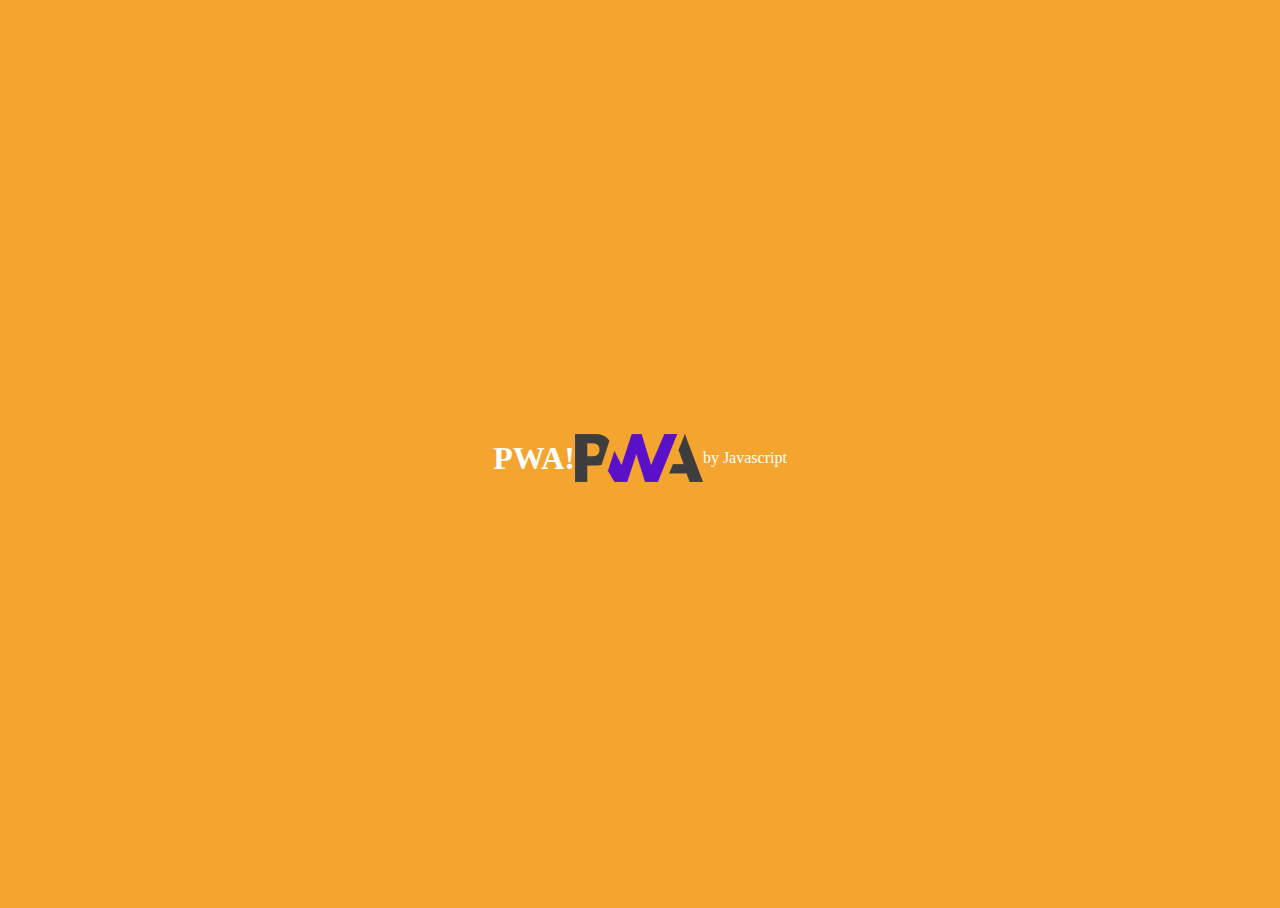
<file: index.html>
<!DOCTYPE html>
<html lang="ko">
<head>
    <meta charset="UTF-8">
    <!-- 매니페스트 파일 연결, 테마색상 변경 -->
    <link rel="manifest" href="manifest.json">
    <meta name="theme-color" content="#ffffff">

    <!-- 뷰포트, 파비콘 설정 -->
    <meta name="viewport" content="width=device-width, initial-scale=1.0">
    <link rel="shortcut icon" href="images/icons/favvicon.ico">
    <link rel="icon" type="image/png" sizes="16x16" href="images/icons/favicon-16x16.png">
    <link rel="icon" type="image/png" sizes="32x32" href="images/icons/favicon-32x32.png">

    <meta http-equiv="X-UA-Compatible" content="IE=edge">
    <title>PWA by JS</title>
    <style>
        html, body {
            /* html, body 높이를 100%로 고정 */
            height: 100%; 
            background-color: #F3A530;
            color: #ffffff;
        }
        .container {
            height: 100%; 
            display: flex;
            justify-content: center;
            align-items: center;
        }
    </style>
</head>
<body>
    <div class="container">
        <h1>PWA!</h1>
        <img src="./images/hello-pwa.png" alt="">
        <p>by Javascript</p>
    </div>
     <!-- 서비스 워커 등록 -->
     <script>
         if('serviceWorker' in navigator) {
             navigator.serviceWorker
             .register('./service_worker.js')
             .then(function () {
                 console.log('서비스 워커가 등록됨!!');
             })
         }
     </script>
</body>
</html>
</file>
